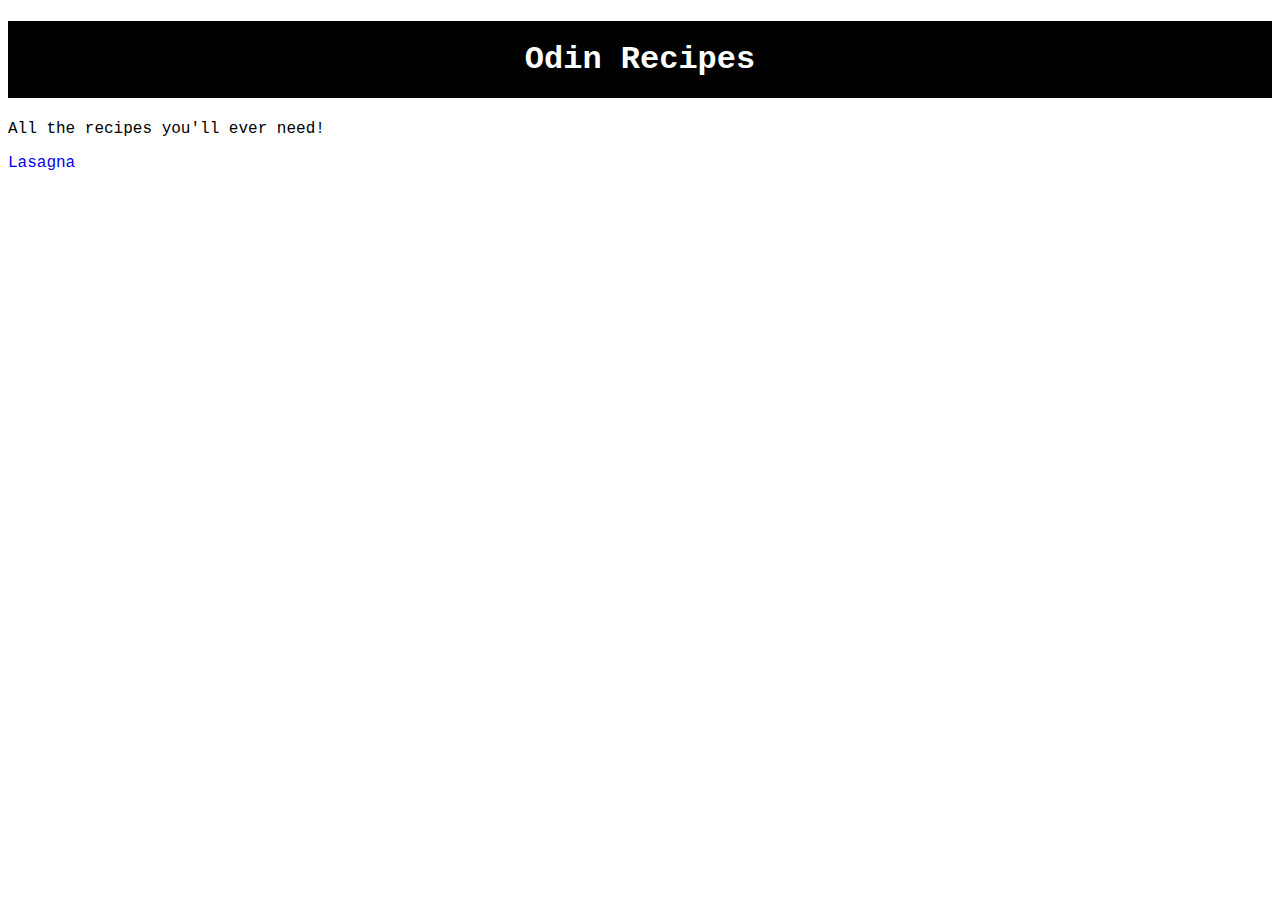
<file: index.html>
<!DOCTYPE html>
<html>
    <head>
        <title>Recipes</title>
        <link rel="stylesheet" href="style.css">
    </head>
    <body>
        <h1 class="heading">Odin Recipes</h1>
        <p class="bodytxt">All the recipes you'll ever need!</p>
        <a class="links" href="recipes/lasagna.html">Lasagna</a>
    </body>
</html>
</file>
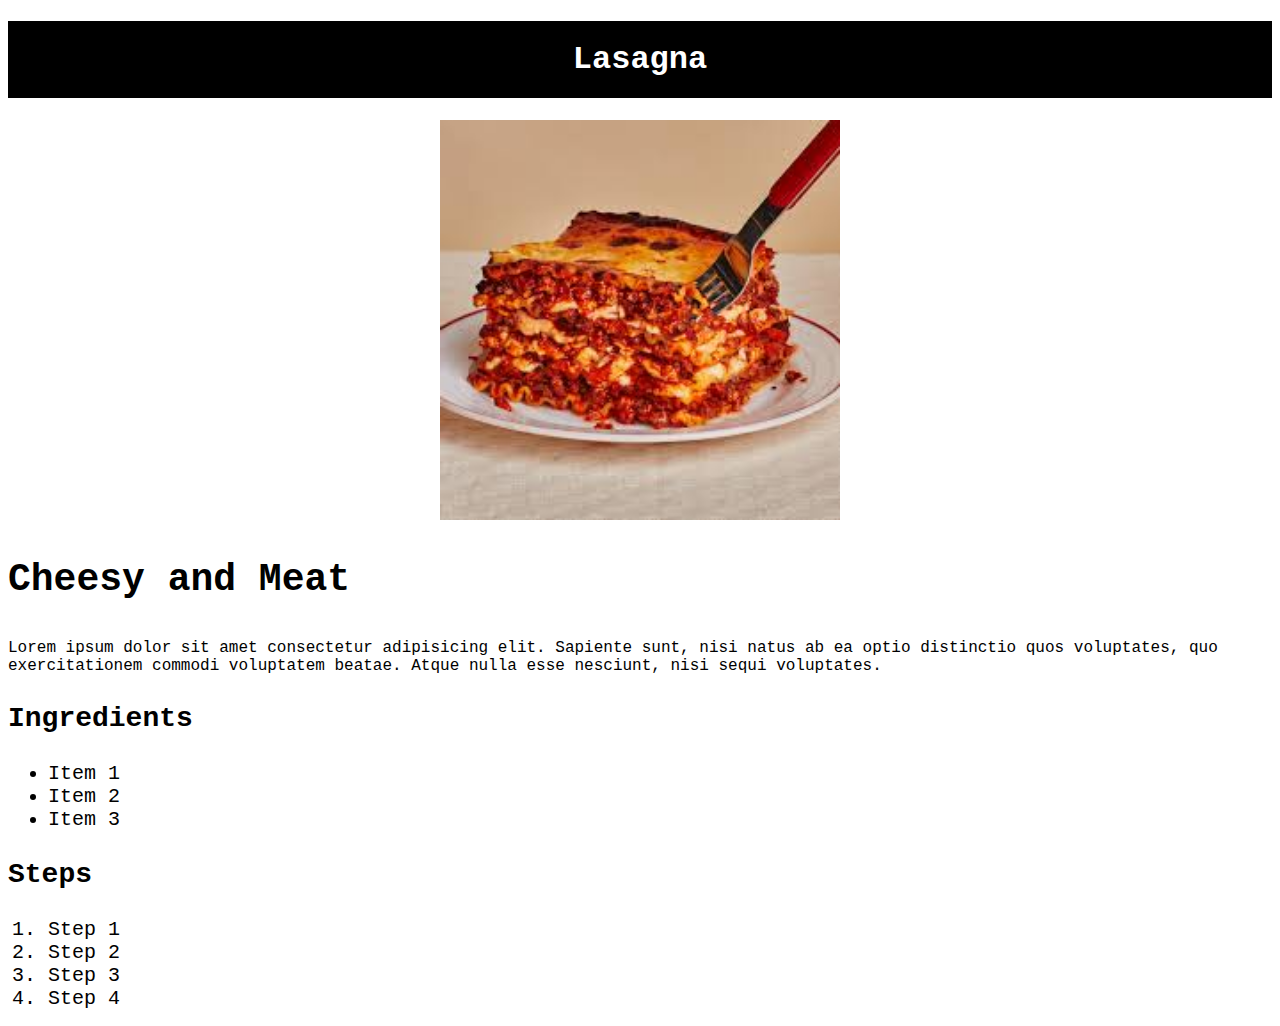
<file: recipes/lasagna.html>
<!DOCTYPE html>
<html>
    <head>
        <title>Lasagna</title>
        <link rel="stylesheet" href="../style.css">
    </head>
    <body>
        <h1 class="heading">Lasagna</h1>
        <img class="foodimg" src="[data-uri]" alt="lasagna">
        <h3 class="fooddesc">Cheesy and Meat</h3>
        <p class="bodytxt">Lorem ipsum dolor sit amet consectetur adipisicing elit. Sapiente sunt, nisi natus ab ea optio distinctio quos voluptates, quo exercitationem commodi voluptatem beatae. Atque nulla esse nesciunt, nisi sequi voluptates.</p>
        <h3 class="listhead">Ingredients</h3>
        <ul>
            <li>Item 1</li>
            <li>Item 2</li>
            <li>Item 3</li>
        </ul>
        <h3 class="listhead">Steps</h3>
        <ol>
            <li>Step 1</li>
            <li>Step 2</li>
            <li>Step 3</li>
            <li>Step 4</li>
        </ol>
    </body>
</html>
</file>
<file: style.css>
* {
    font-family: 'Courier New', Courier, monospace;
}

.heading {
    background-color: black;
    color: white;
    text-align: center;
    font-weight: 800;
    padding: 20px;
}

.links {
    text-decoration: none;
}

.foodimg {
    display: block;
    margin-left: auto;
    margin-right: auto;
    width: 400px;
}

.fooddesc {
    font-size: 38px;
}

.listhead {
    font-size: 28px;
}

li {
    font-size: 20px;
}
</file>
